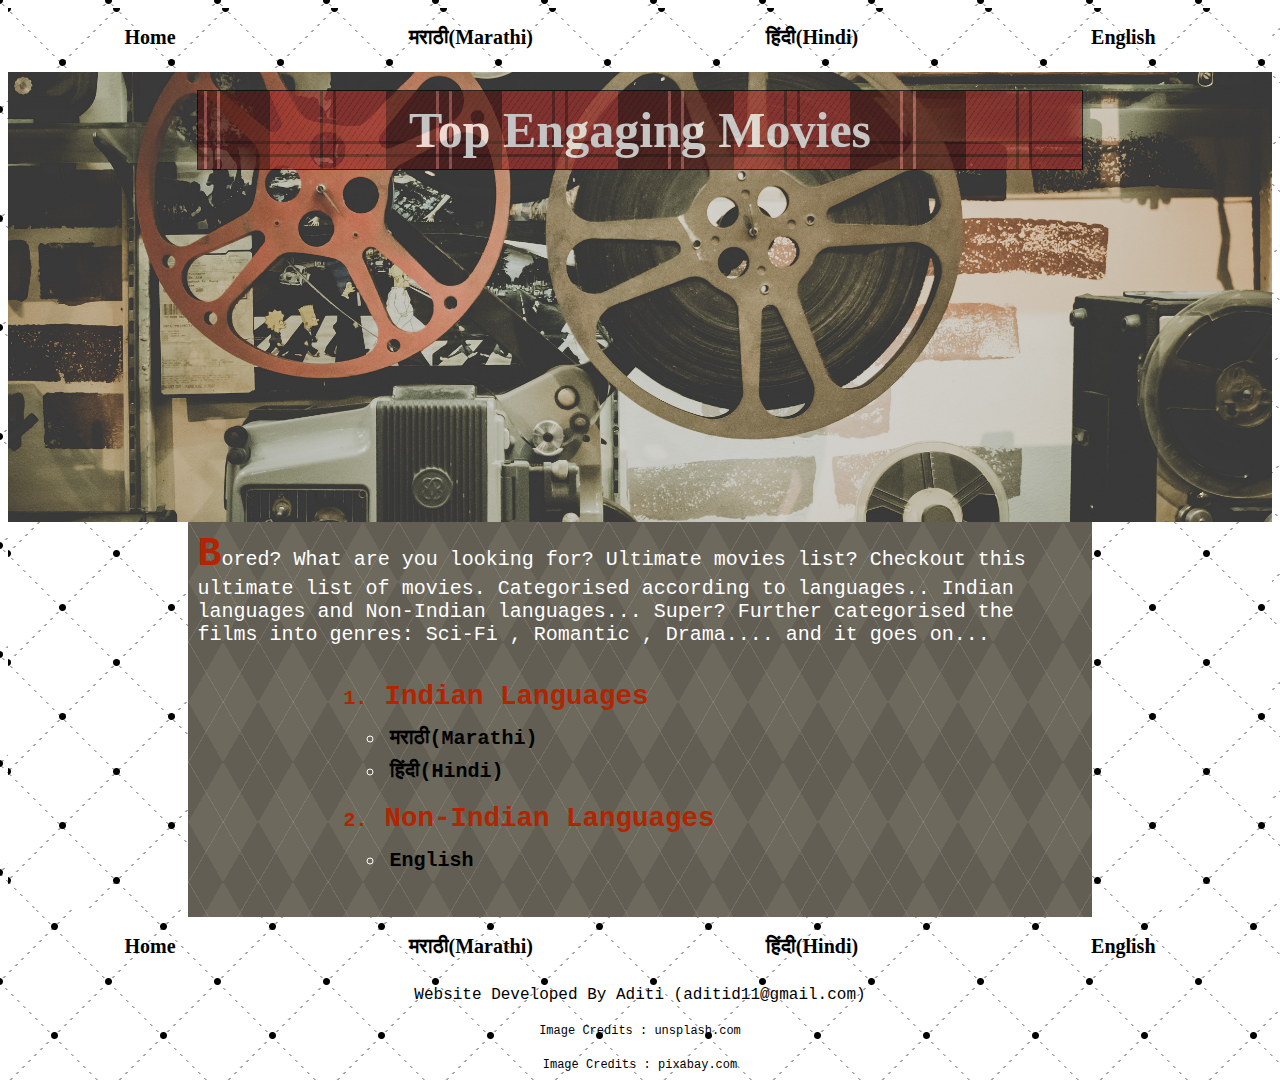
<file: project0/public/index.html>
<!DOCTYPE html>
<html lang="en" dir="ltr">
  <head>
    <meta charset="utf-8">
    <title>Filmy</title>
    <meta name="viewport" content="width=device-width, initial-scale=1">
<link rel="stylesheet" href="homePage.css">

  </head>
  <body>
    <br>
    <div class="header">
<div><a href="index.html">Home</a></div>
<div><a href="marathiTopMovies.html">मराठी(Marathi)</a></div>
<div><a href="hindiTopMovies.html">हिंदी(Hindi)</a></div>
<!--div><a href="southTopMovies.html">South Indian</a></div-->
<div><a href="englishTopMovies.html">English</a></div>
<!--div><a href="germanTopMovies.html">German</a></div-->
<!--div><a href="frenchTopMovies.html">French</a></div>
<div><a href="koreanTopMovies.html">Korean</a></div-->
    </div>
    <br>
<div class="bg"><br>
<div class="titleHomePage"><p>Top Engaging Movies</p></div></div>
  <div class="contentHomePage">
<span class="FL"> B</span>ored? What are you looking for? Ultimate movies list? Checkout this ultimate list of movies.
  Categorised according to languages.. Indian languages and Non-Indian languages... Super?
  Further categorised the films into genres: Sci-Fi , Romantic , Drama.... and it goes on...

<div class="pageContent">
<ol>
<li><span class="articleHeading">Indian Languages</span></li>
<ul>
  <li><a href="marathiTopMovies.html">मराठी(Marathi)</a></li>
  <li><a href="hindiTopMovies.html">हिंदी(Hindi)</a></li>
  <!--li><a href="southTopMovies.html">South Indian</a></li-->
</ul>
<li><span class="articleHeading">Non-Indian Languages</span></li>
<ul>
<li><a href="englishTopMovies.html">English</a></li>
<!--li><a href="germanTopMovies.html">German</a></li-->
<!--li><a href="frenchTopMovies.html">French</a></li>
<li><a href="koreanTopMovies.html">Korean</a></li-->
</ul>
</ol>
</div>

</div>

<br>
<div class="header">
<div><a href="home.html">Home</a></div>
<div><a href="marathiTopMovies.html">मराठी(Marathi)</a></div>
<div><a href="hindiTopMovies.html">हिंदी(Hindi)</a></div>
<!--div><a href="southTopMovies.html">South Indian</a></div-->
<div><a href="englishTopMovies.html">English</a></div>
<!--div><a href="germanTopMovies.html">German</a></div-->
<!--div><a href="frenchTopMovies.html">French</a></div>
<div><a href="koreanTopMovies.html">Korean</a></div-->
</div>

<br>
<div class="author">Website Developed By Aditi (aditid11@gmail.com)</div>
<div class="imageCredits">Image Credits : unsplash.com</div>
<div class="imageCredits">Image Credits : pixabay.com</div>

</body>
</html>
</file>
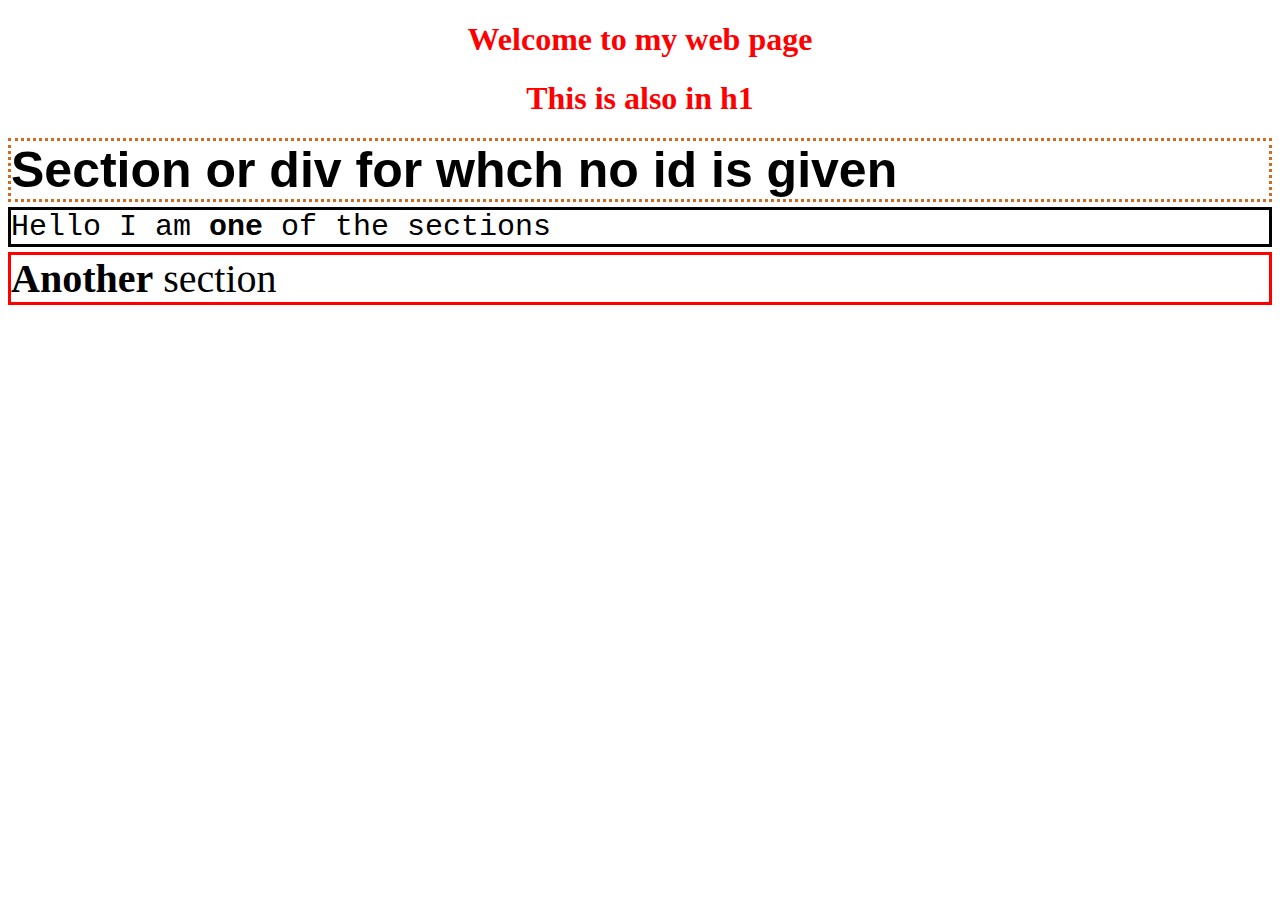
<file: HTML-CSS-Pract/AnotherWayCSS.html>
<!DOCTYPE html>
<html>
<head>
	<title>Learning CSS</title>
	<link rel="stylesheet" type="text/css" href="styles.css">
</head>
<body>
	<h1>Welcome to my web page</h1>
	<h1>This is also in h1</h1>
<div>Section or div for whch no id is given</div>
<div id="sec1">Hello I am <span class="name"> one </span>of the sections</div>
<div id="sec2"><span class="name"> Another</span> section</div>
</body>
</html>
</file>
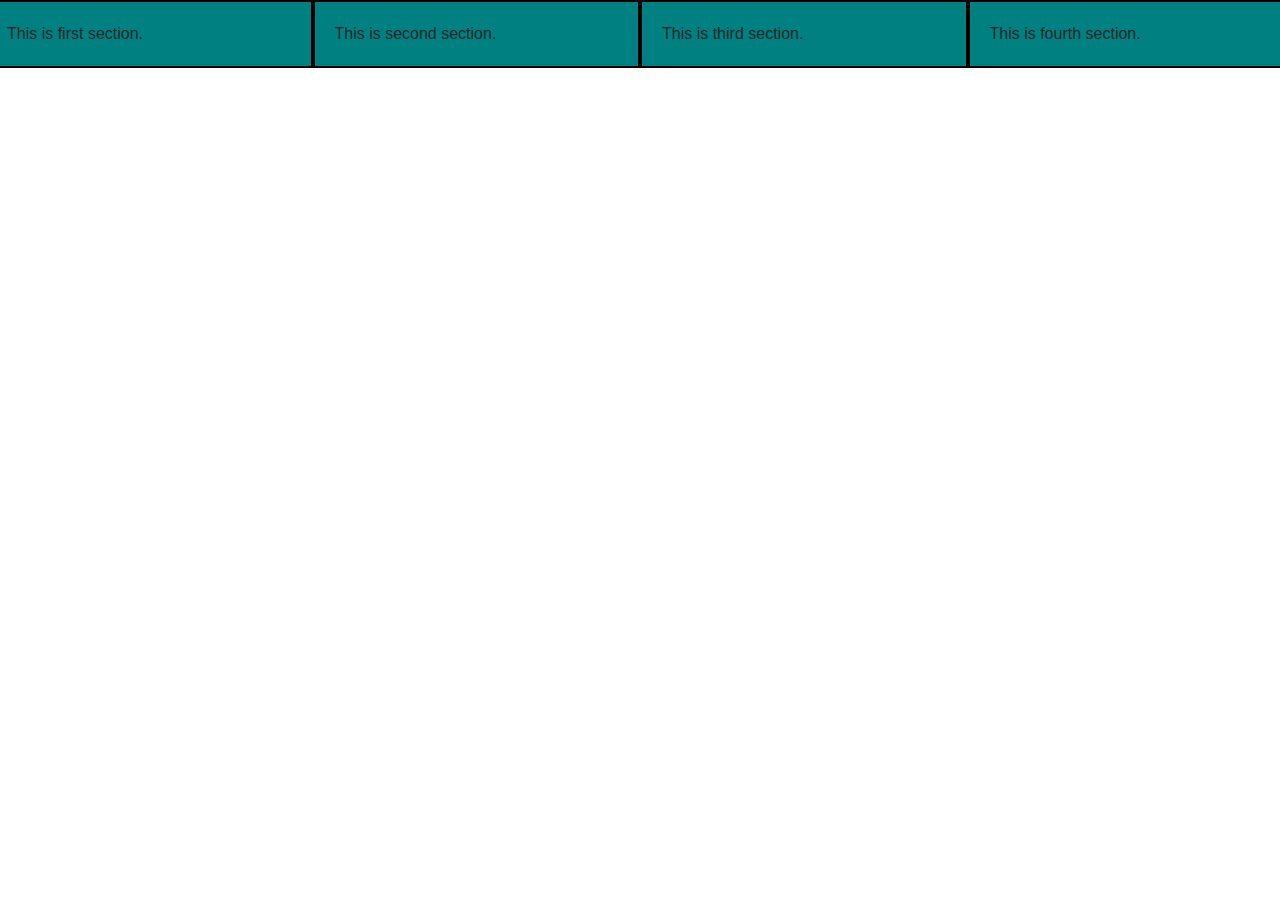
<file: HTML-CSS-Pract/Column0.html>
<!DOCTYPE html>
<html lang="en" dir="ltr">
  <head>
    <meta charset="utf-8">
    <title>Bootstrap Columns</title>
<link rel="stylesheet" href="https://maxcdn.bootstrapcdn.com/bootstrap/4.3.1/css/bootstrap.min.css">
<style media="screen">
  .row > div {
    padding: 20px;
    background-color: teal;
    border: 2px solid black;
  }
</style>  
  </head>
  <body>

<div class="row">
  <div class="col-3">
    This is first section.
  </div>
  <div class="col-3">
    This is second section.
  </div>
  <div class="col-3">
    This is third section.
  </div>
  <div class="col-3">
    This is fourth section.
  </div>

</div>
  </body>
</html>
</file>
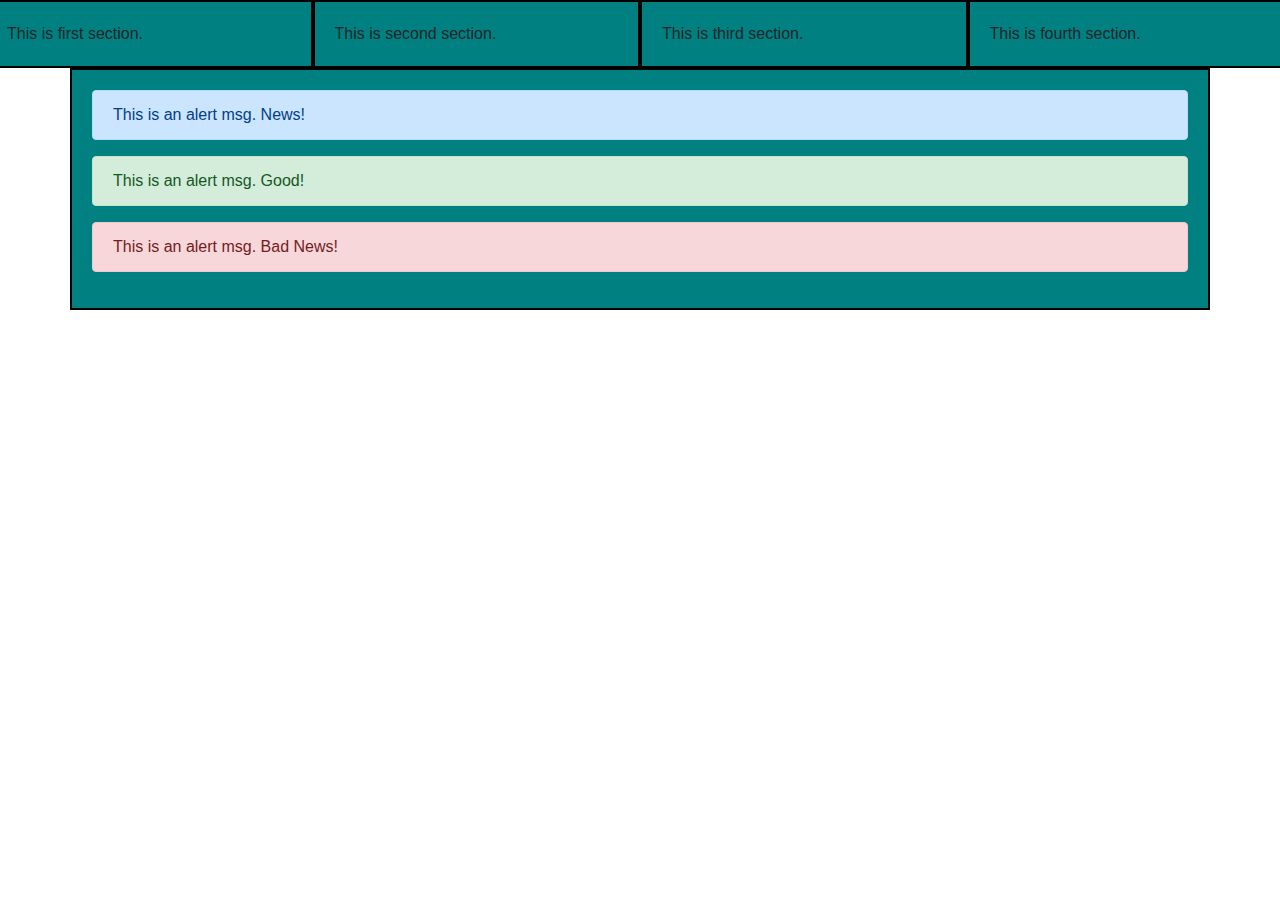
<file: HTML-CSS-Pract/Column1.html>
<!DOCTYPE html>
<html lang="en" dir="ltr">
  <head>
    <meta charset="utf-8">
    <title>Bootstrap Columns</title>
<link rel="stylesheet" href="https://maxcdn.bootstrapcdn.com/bootstrap/4.3.1/css/bootstrap.min.css">
<style media="screen">
  .row > div {
    padding: 20px;
    background-color: teal;
    border: 2px solid black;
  }
</style>
  </head>
  <body>

<div class="row">
  <div class="col-lg-3 col-sm-6">
    This is first section.
  </div>
  <div class="col-lg-3 col-sm-6">
    This is second section.
  </div>
  <div class="col-lg-3 col-sm-6">
    This is third section.
  </div>
  <div class="col-lg-3 col-sm-6">
    This is fourth section.
  </div>
 <div class="container">
  <div class="alert alert-primary" role="alert">
    This is an alert msg. News!
  </div>
  <div class="alert alert-success" role="alert">
    This is an alert msg. Good!
  </div>
  <div class="alert alert-danger" role="alert">
    This is an alert msg. Bad News!
  </div>

</div>
</div>
  </body>
</html>
</file>
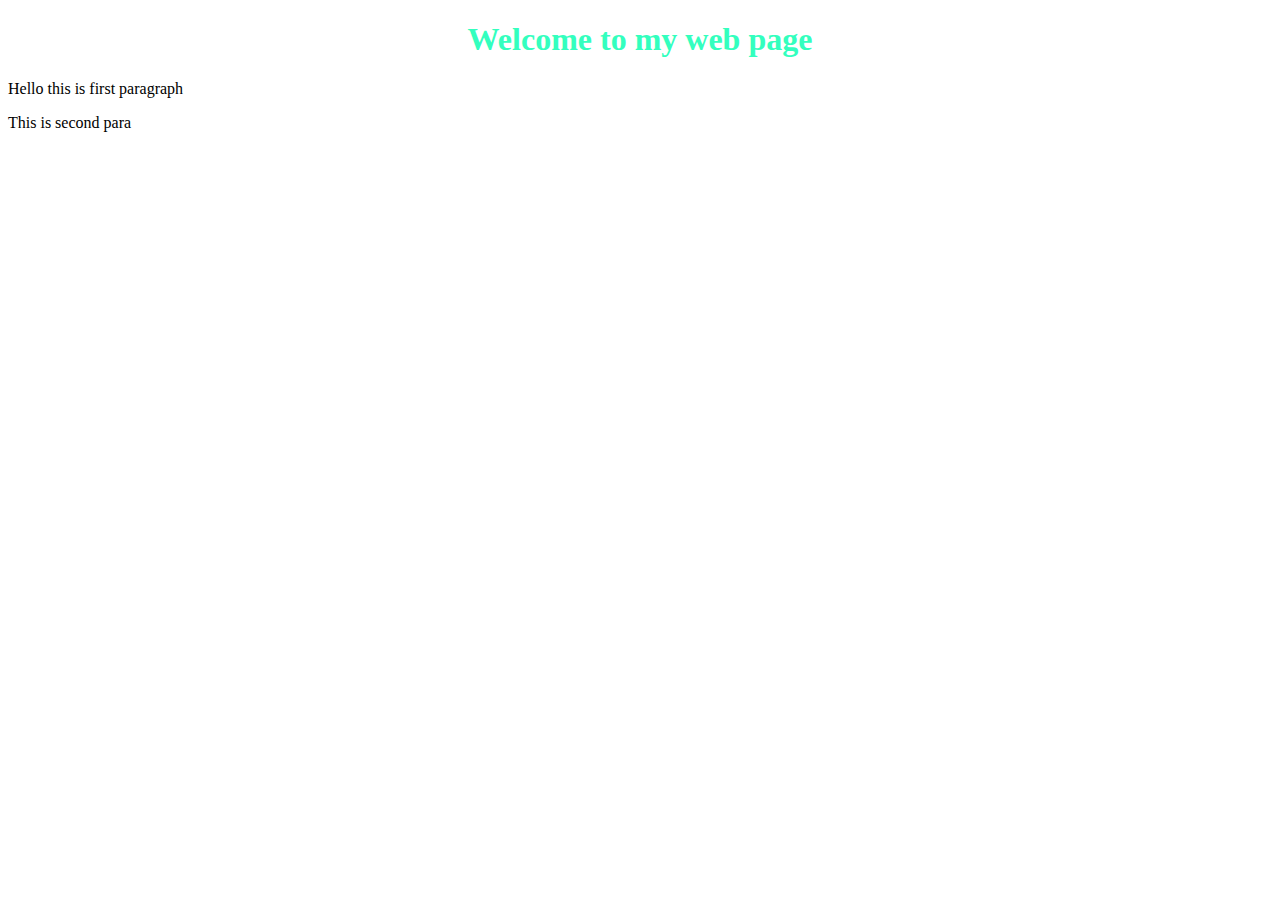
<file: HTML-CSS-Pract/CssFirst.html>
<!DOCTYPE html>
<html>
<head>
	<title></title>
</head>
<body>
<h1 style="color:rgb(51, 255, 190);text-align:center;">Welcome to my web page</h1>
<p>Hello this is first paragraph</p>
<p>This is second para</p>
</body>
</html>
</file>
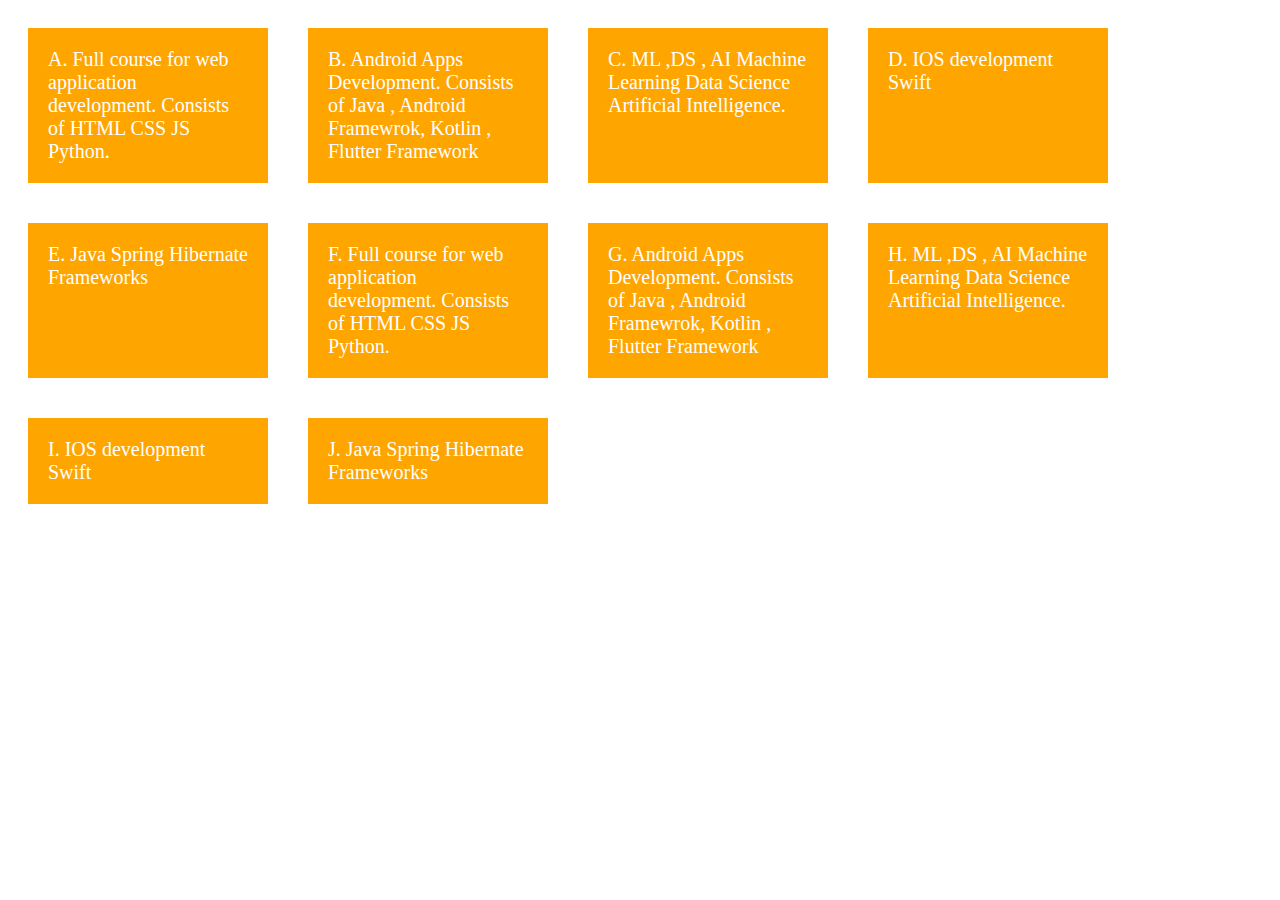
<file: HTML-CSS-Pract/FlexBox.html>
<!DOCTYPE html>
<html lang="en" dir="ltr">
  <head>
    <meta charset="utf-8">
    <title>Flexbox Example</title>
<style media="screen">
  .container {
    display: flex;
    flex-wrap: wrap;
  }

  .container > div {
    background-color: orange;
    font-size: 20px;
    margin: 20px;
    padding: 20px;
    width: 200px;
    color: white;
  }
</style>

  </head>
  <body>
<div class="container">
  <div> A. Full course for web application development. Consists of HTML CSS JS Python.
  </div>
  <div>
    B. Android Apps Development. Consists of Java , Android Framewrok, Kotlin , Flutter Framework
  </div>
  <div>
    C. ML ,DS , AI Machine Learning Data Science Artificial Intelligence.
  </div>
  <div> D. IOS development Swift
  </div>
  <div>
    E. Java Spring Hibernate Frameworks
  </div>
  <div> F. Full course for web application development. Consists of HTML CSS JS Python.
  </div>
  <div>
    G. Android Apps Development. Consists of Java , Android Framewrok, Kotlin , Flutter Framework
  </div>
  <div>
    H. ML ,DS , AI Machine Learning Data Science Artificial Intelligence.
  </div>
  <div> I. IOS development Swift
  </div>
  <div>
    J. Java Spring Hibernate Frameworks
  </div>
</div>
  </body>
</html>
</file>
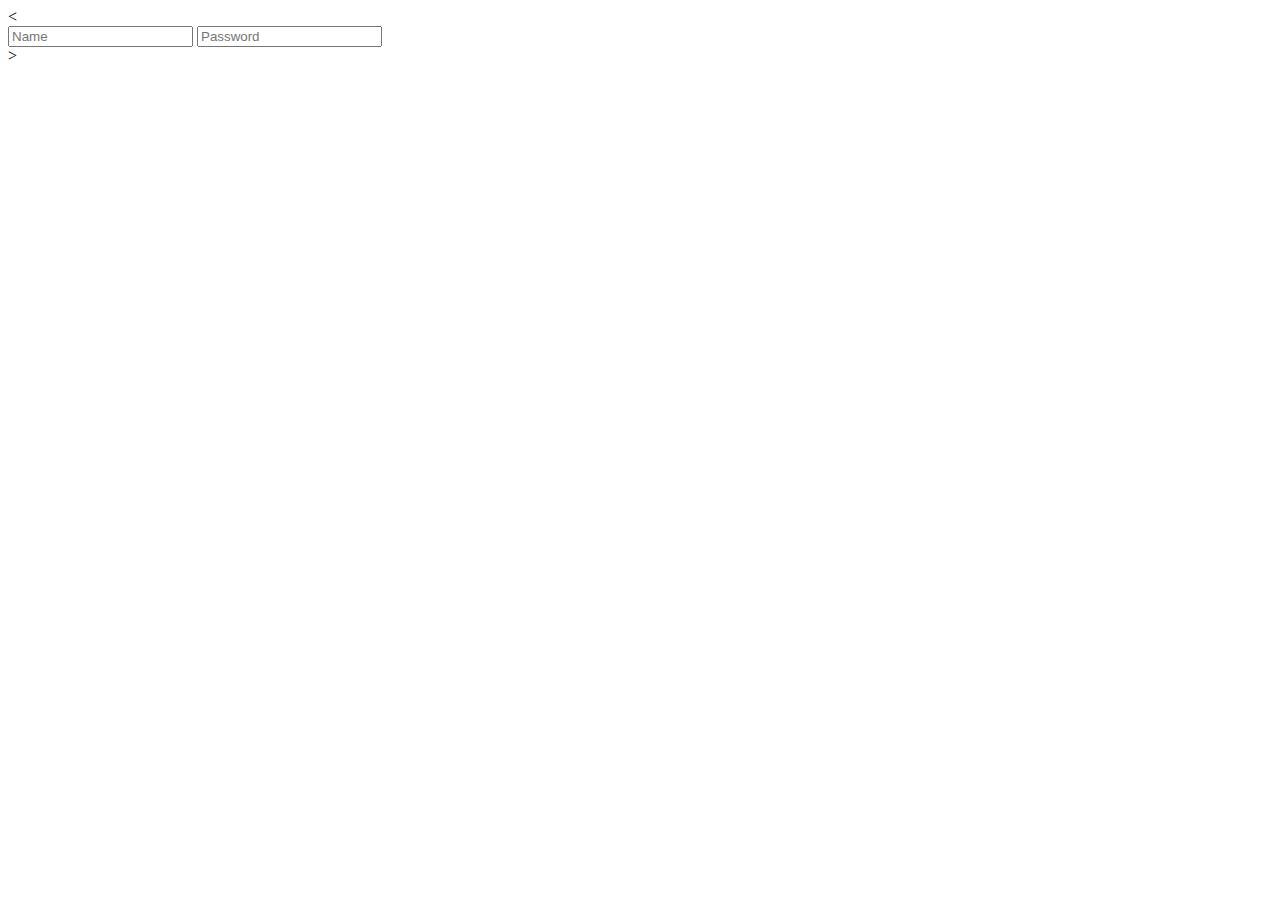
<file: HTML-CSS-Pract/form.html>
<<!DOCTYPE html>
<html lang="en" dir="ltr">
  <head>
    <meta charset="utf-8">
    <title></title>
  </head>
  <body>
    <div>
      <input type="text" name="name" placeholder="Name">
      <input type="password" name="pwd" placeholder="Password">

    </div>

  </body>
</html>>
</file>
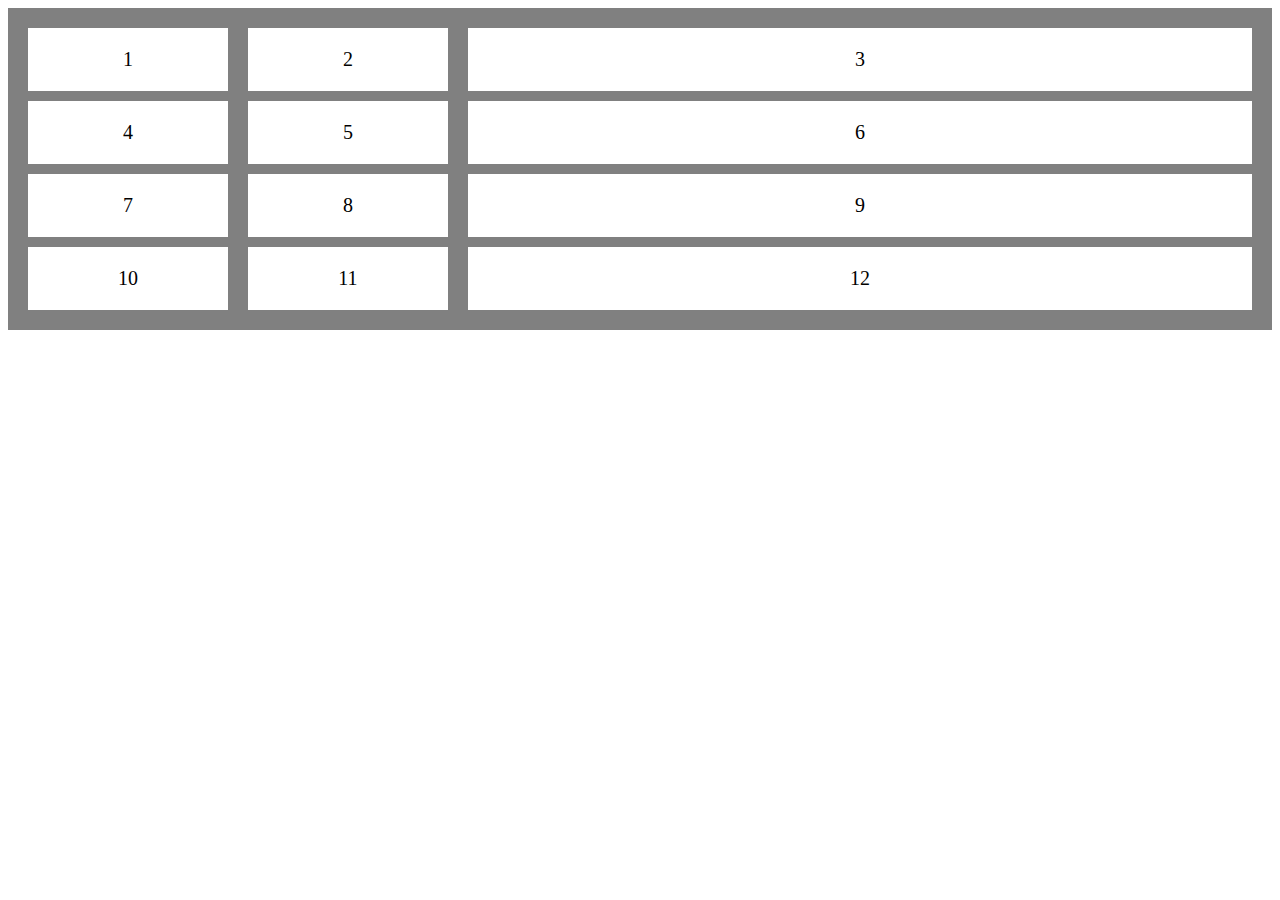
<file: HTML-CSS-Pract/Grid.html>
<!DOCTYPE html>
<html lang="en" dir="ltr">
  <head>
    <meta charset="utf-8" content="width=device-width, initial-scale=1.0">
    <title>Grid Example!</title>
<style media="screen">
  .grid {
    background-color: grey;
    display: grid;
    padding: 20px;
    grid-column-gap: 20px;
    grid-row-gap: 10px;
    grid-template-columns: 200px 200px auto;
  }

  .grid-item {
    background-color: white;
    font-size: 20px;
    padding: 20px;
    text-align: center;

  }
</style>
  </head>
  <body>
    <div class="grid">
<div class="grid-item">1</div>
<div class="grid-item">2</div>
<div class="grid-item">3</div>
<div class="grid-item">4</div>
<div class="grid-item">5</div>
<div class="grid-item">6</div>
<div class="grid-item">7</div>
<div class="grid-item">8</div>
<div class="grid-item">9</div>
<div class="grid-item">10</div>
<div class="grid-item">11</div>
<div class="grid-item">12</div>
  </div>
  </body>
</html>
</file>
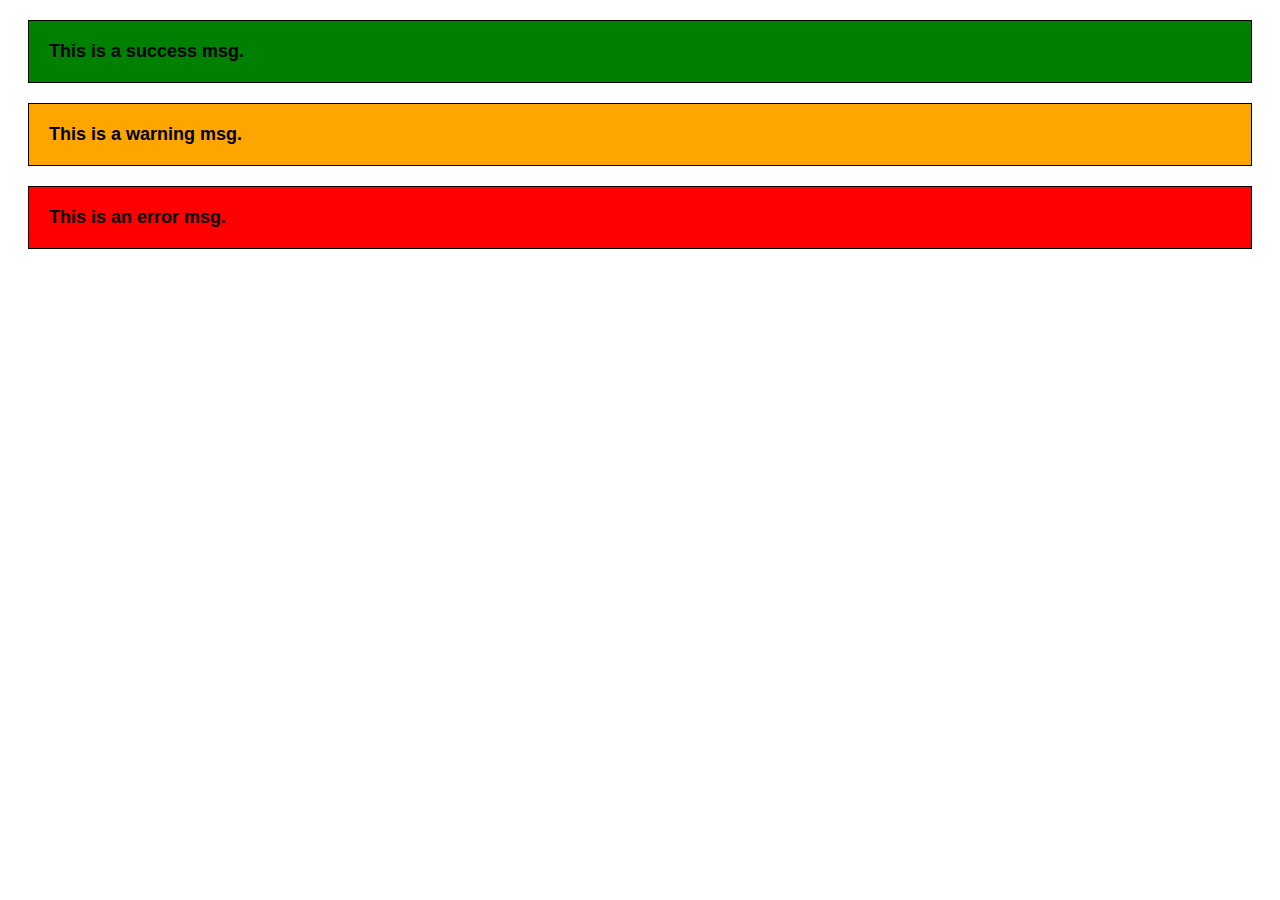
<file: HTML-CSS-Pract/inheritance.html>
<!DOCTYPE html>
<html lang="en" dir="ltr">
  <head>
    <meta charset="utf-8">
    <title>Inheritance HTML example</title>
    <link rel="stylesheet" href="inheritance.css">
  </head>
  <body>

<div class="success">
  This is a success msg.
</div>
<div class="warning">
  This is a warning msg.
</div>
<div class="error">
  This is an error msg.
</div>
  </body>
</html>
</file>
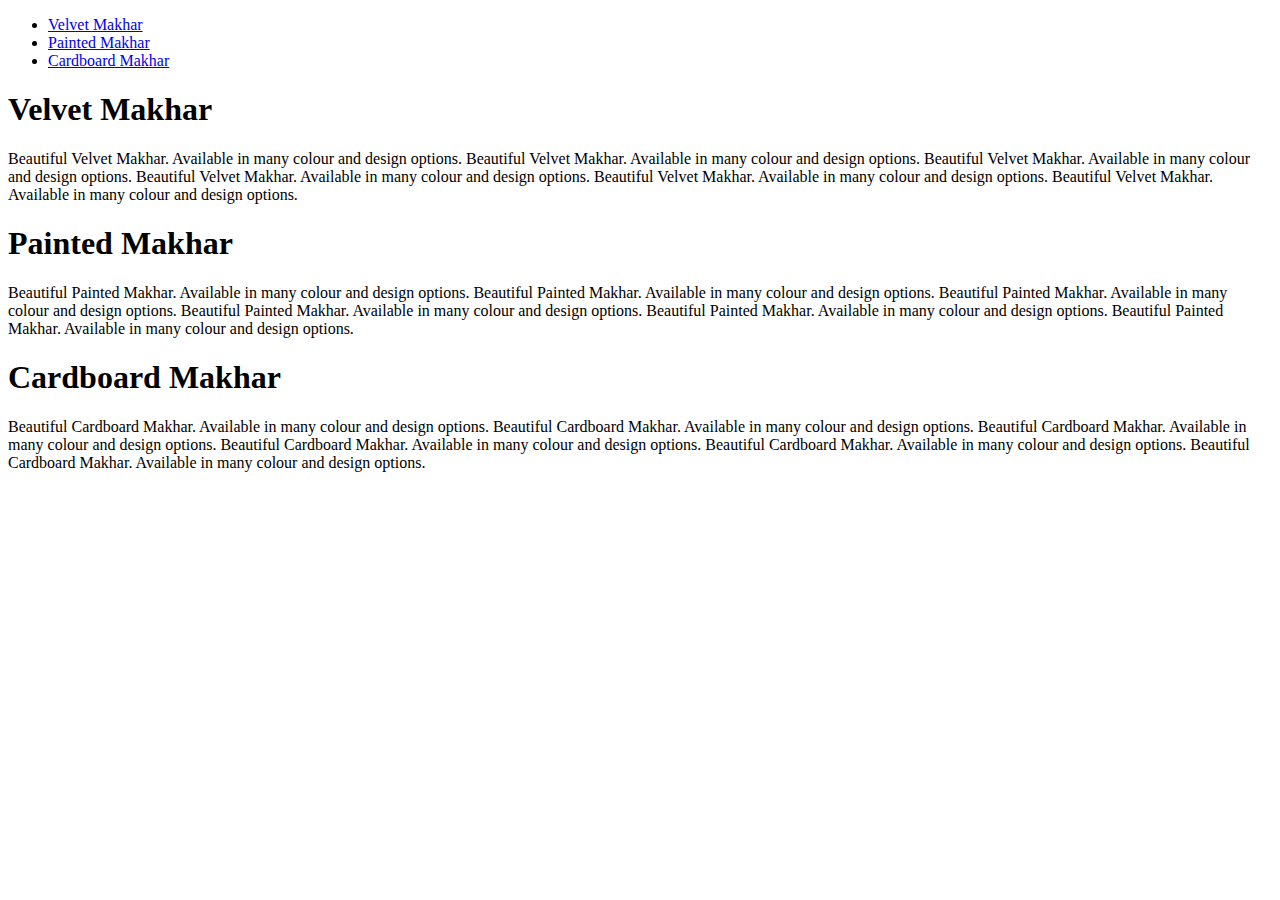
<file: HTML-CSS-Pract/linkMore.html>
<!DOCTYPE html>
<html lang="en" dir="ltr">
  <head>
    <meta charset="utf-8">
    <title></title>
  </head>
  <body>
<ul>
  <li><a href="#section1">Velvet Makhar</a></li>
  <li><a href="#section2">Painted Makhar</a></li>
  <li><a href="#section3">Cardboard Makhar</a></li>
</ul>

    <h1 id="section1">Velvet Makhar</h1>
      <p>
Beautiful Velvet Makhar. Available in many colour and design options.
Beautiful Velvet Makhar. Available in many colour and design options.
Beautiful Velvet Makhar. Available in many colour and design options.
Beautiful Velvet Makhar. Available in many colour and design options.
Beautiful Velvet Makhar. Available in many colour and design options.
Beautiful Velvet Makhar. Available in many colour and design options.
    </p>
    <h1 id="section2">Painted Makhar</h1>
      <p>
Beautiful Painted Makhar. Available in many colour and design options.
Beautiful Painted Makhar. Available in many colour and design options.
Beautiful Painted Makhar. Available in many colour and design options.
Beautiful Painted Makhar. Available in many colour and design options.
Beautiful Painted Makhar. Available in many colour and design options.
Beautiful Painted Makhar. Available in many colour and design options.
    </p>
    <h1 id="section3">Cardboard Makhar</h1>
      <p>
Beautiful Cardboard Makhar. Available in many colour and design options.
Beautiful Cardboard Makhar. Available in many colour and design options.
Beautiful Cardboard Makhar. Available in many colour and design options.
Beautiful Cardboard Makhar. Available in many colour and design options.
Beautiful Cardboard Makhar. Available in many colour and design options.
Beautiful Cardboard Makhar. Available in many colour and design options.
    </p>
  </body>
</html>
</file>
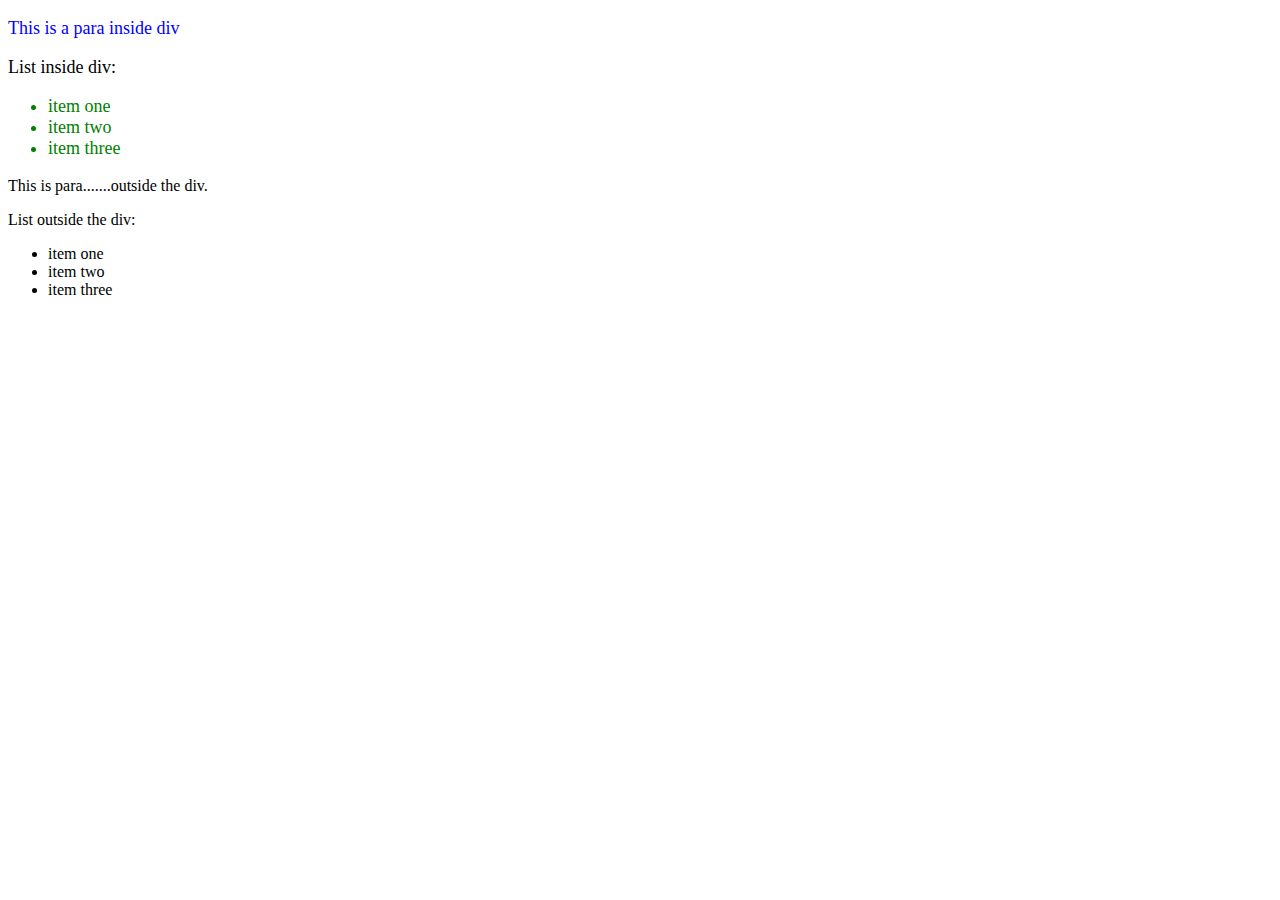
<file: HTML-CSS-Pract/Nesting.html>
<!DOCTYPE html>
<html lang="en" dir="ltr">
  <head>
    <meta charset="utf-8">
    <title>Nesting</title>
    <link rel="stylesheet" href="Nesting.css">
  </head>
  <body>

<div>
  <p>This is a para inside div</p>

List inside div:
<ul>
  <li>item one</li>
  <li>item two</li>
  <li>item three</li>
</ul>
</div>
<p>This is para.......outside the div.</p>

List outside the div:
<ul>
  <li>item one</li>
  <li>item two</li>
  <li>item three</li>
</ul>
  </body>
</html>
</file>
<file: project0/public/homePage.css>
@import url(header.css);
@import url(commonStyling.css);
@import url(footer.css);
.bg {
  margin-top: 5px;
  background-image: url("src/noom-peerapong-2uwFEAGUm6E-unsplash.jpg");
  height: 50%;
  background-position: center;
  background-repeat: no-repeat;
  background-size: cover; }

ol > li {
  font-weight: bold;
  color: #b32400;
  font-size: 20px;
  padding-top: 10px; }

ol, ul, li {
  padding: 5px; }

/*# sourceMappingURL=homePage.css.map */
</file>
<file: HTML-CSS-Pract/styles.css>
h1 {
			color: rgb(255, 0, 0);
			text-align: center;
		}

		/*div {
			background-color: teal;
			width: 100px;
			height: 400px;
			margin: 30px;
			padding: 20px;

		}*/

		div{
			font-family: Arial,sans-serif;
			font-size: 50px;
			font-weight: bold;

			border: 3px dotted chocolate;


		}
		#sec1 {
			font-family: courier;
			font-size: 30px;
			font-weight: normal;

			border: 3px solid black;

			margin-top: 5px;


		}
		#sec2 {
			font-family: "Times New Roman",Times,sans-serif;
			font-size: 40px;
			font-weight: 500;

			border: 3px solid red;
			margin-top: 5px;


		}

		.name{			
			font-weight: bold;

		}
		table {
			
			width: 50%;
			height: 50%;
			border: 2px solid teal;
			margin: 30px;
			border-collapse: collapse;
		}

		th, td {
			padding: 5px;
			border: 1px dotted black;
			text-align: center;

		}
		th
		{
			background-color: red;
		}
</file>
<file: HTML-CSS-Pract/inheritance.css>
.success, .warning, .error {
  font-family: sans-serif;
  font-size: 18px;
  font-weight: bold;
  border: 1px solid black;
  padding: 20px;
  margin: 20px; }

.success {
  background-color: green; }

.warning {
  background-color: orange; }

.error {
  background-color: red; }

/*# sourceMappingURL=inheritance.css.map */
</file>
<file: HTML-CSS-Pract/Nesting.css>
div {
  font-size: 18px; }
  div p {
    color: blue; }
  div ul {
    color: green; }

/*# sourceMappingURL=Nesting.css.map */
</file>
